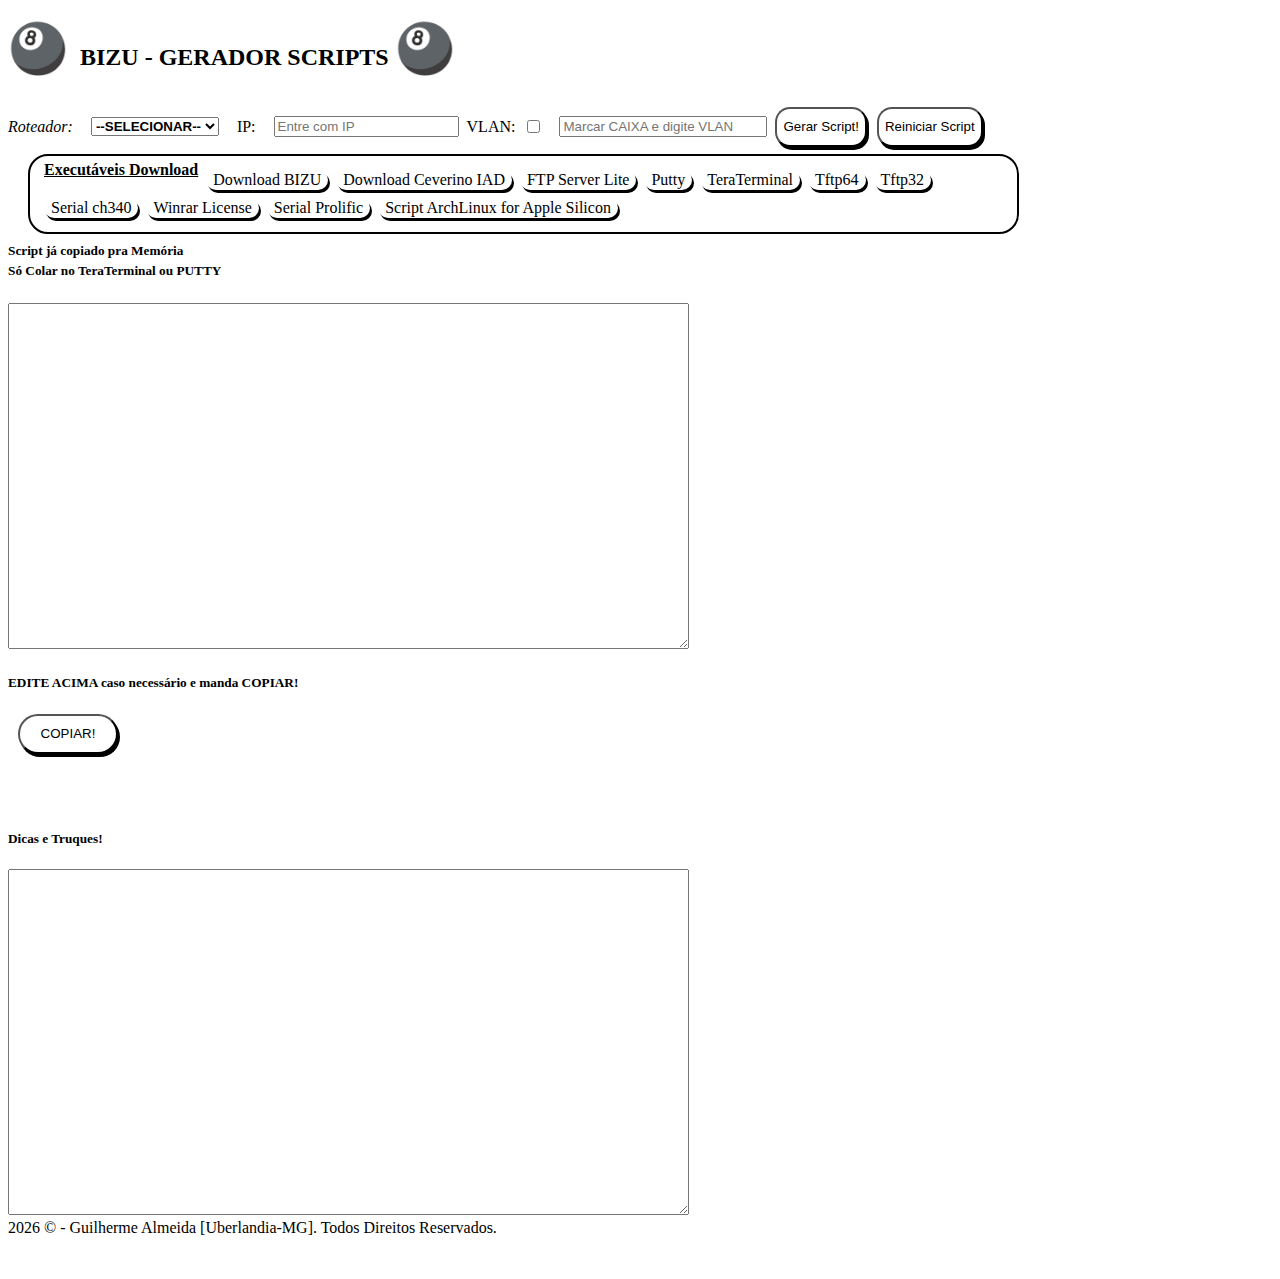
<file: trampo/index.html>
<!DOCTYPE html>
<html lang="en">

<head>
    <meta charset="UTF-8">
    <meta name="viewport" content="width=device-width, initial-scale=1.0">
    <title>BIZU - GERADOR SCRIPT NINJA</title>
</head>

<style>
    .gradient-background {
        background: linear-gradient(200deg, #0e49b5, #e4eaf5, #0e49b5);
        /* background: linear-gradient(277deg,#0e49b5,#e4eaf5,#828a99); */
        background: radial-gradient(circle at top left, #ffffff, gray);
        /* background: radial-gradient(farthest-corner at 20% 20%, red, white, green); */
        background-size: 180% 180%;
        animation: gradient-animation 6s ease-in-out infinite;
        /* background: linear-gradient(79deg,#5eb3a2,#f9b09d,#546d21,#11f65b,#5c3e79); */
    }

    @keyframes gradient-animation {
        0% {
            background-position: 0% 50%;
        }

        50% {
            background-position: 100% 50%;
        }

        100% {
            background-position: 0% 50%;
        }
    }

    .menu {
        display: flex;
        justify-items: center;
        gap: 7px 8px;
        flex-wrap: wrap;
        align-items: center;
        justify-content: baseline;
        width: 80%;
        margin-bottom: 20px;
        /* padding: 0 20px; */

    }

    .buttons {
        /* border: 2px;
        border-style: solid; */
        display: flex;
        gap: 10px;
    }

    .buttons button {
        height: 40px;
        border-radius: 15px;
        box-shadow: 2px 3px;
        color: black;
        background-color: white;
    }

    .buttons a {
        display: flex;
        /* justify-content: center; */
        align-items: center;
        padding: 1px 7px;
        border: 2px;
        border-color: black;
        border-style: solid;
        text-decoration: none;
        border-radius: 15px;
        box-shadow: 2px 3px;
        color: black;
        background-color: white;

    }

    .secondary {
        display: flex;
        margin-top: -35px;
        flex-wrap: wrap;
    }

    .tools2 {
        border: 2px;
        border-style: solid;
        display: none;
        flex-direction: column;
        margin-left: 50px;
        border-radius: 20px;
        padding: 5px 10px;
        align-items: center;
    }

    .tools {
        display: flex;
        flex-wrap: wrap;
        flex-direction: row;
        align-items: center;
        justify-items: center;
        margin-left: 20px;
        gap: 8px;
        border: 2px;
        padding: 14px;
        border-color: black;
        border-radius: 20px;
        border-style: solid;
    }

    .tools a {
        padding: 1px 7px;
        border-radius: 15px;
        box-shadow: 2px 3px;
        color: black;
        background-color: white;

        display: flex;
        text-decoration: none;
        justify-items: center;
        align-items: start;
    }

    .tools h4 {
        display: flex;
        justify-items: center;
        align-items: center;
        margin-top: -10px;
        margin-bottom: 10px;
        text-decoration: underline;
    }
</style>

<body>
    <h2 style="margin-bottom: 30px"><span style="font-size: 48px">🎱 </span>BIZU - GERADOR SCRIPTS <span
            style="font-size: 48px">🎱</span></h2>


    <div class="menu">
        <!-- https://www.fileformat.info/info/unicode/char/1f3b1/browsertest.htm -->
        <label for="lfname" style="margin-right: 10px; font-style: italic">Roteador:</label><select id="change_chart"
            onclick="updateEquip();" style="margin-right: 10px; font-weight: 700">
            <option value="0">--SELECIONAR--</option>
            <option value="1">CISCO</option>
            <option value="2">HP</option>
            <option value="3">IAD114</option>
            <option value="4">ALIGERA</option>
            <option value="5">FORTNET</option>
            <option value="6">AG30</option>
            <option value="7">DATACOM</option>

        </select>

        <label id="lbip" style="padding-right: 10px">IP:</label><input type="text" id="text_id"
            placeholder="Entre com IP">

        <label id="lbvlan">VLAN:</label> <input type="checkbox" id="vlancheck">

        <label id="vlanlb"></label> <input id="vlantext" type="text" placeholder="Marcar CAIXA e digite VLAN"
            style="width: 200px" />
        <!--

   -<label style="visibility:hidden;" id="lbsip">SIP ACESSO  </label><input style="visibility:hidden;" type="text" id="sipip">
    <label  id="lbramal">ramal  </label><input style="visibility:hidden;"type="text" id="ramalid">
   -->
        <div class="buttons">
            <button accesskey="g" id="button3" onclick="" onmouseover="this.style.backgroundColor='darkgray'"
                onmouseout="this.style.backgroundColor='white'">Gerar
                Script!</button>

            <button onClick="window.location.reload();" onmouseover="this.style.backgroundColor='darkgray'"
                onmouseout="this.style.backgroundColor='white'">Reiniciar
                Script</button>

        </div>
        <div class="tools">
            <h4>Executáveis Download</h4>
            <a href="index.html" download>Download BIZU</a>
            <a href="Ceverino.zip" download>Download Ceverino IAD</a>
            
		<a href="ftpserver3lite.exe" download>FTP Server Lite</a>
		<a href="putty.exe" download>Putty</a>
            <a href="teraterm.exe" download>TeraTerminal</a>
            <a href="tftpd64.exe" download>Tftp64</a>
            <a href="tftpd32.exe" download>Tftp32</a>
	    <a href="https://file.wch.cn/download/file?id=65" download>Serial ch340</a>
		<a href="rarreg.key" download>Winrar License</a>
		<a href="PL23XX-M_LogoDriver_Setup_v401_20220225.exe" download>Serial Prolific</a>
		<a href"https://alx.sh" download>Script ArchLinux for Apple Silicon</a>
        </div>

        <div class="tools2" id="tools2">
        </div>

    </div>
    <script>
        function updateEquip() {

            var zone2 = document.getElementById("change_chart");
            var values = zone2.options[zone2.selectedIndex].value;
            console.log(values);

            if (zone2.value == "4") {
                console.log("selecionado");
                zone2.options[0] = new Option("Qual roteador?");
                zone2.options[1] = new Option("AG561");
                zone2.options[2] = new Option("AG1600");
                zone2.options[7].remove(7);
                zone2.options[6].remove(6);
                zone2.options[5].remove(5);
                zone2.options[4] = undefined;
                zone2.options[3] = undefined;
                zone2.options[6] = undefined;
                document.getElementById("button3").onclick = aligera;

            } else if (zone2.value == "2") {
                console.log("selecionado HP");
                zone2.options[0] = new Option("Qual roteador?");
                zone2.options[1] = new Option("MSR-954");
                zone2.options[2] = new Option("MSR-2011");
                zone2.options[7].remove(7);
                zone2.options[6].remove(6);
                zone2.options[5].remove(5);
                zone2.options[4] = undefined;
                zone2.options[3] = undefined;
                zone2.options[6] = undefined;
                document.getElementById("button3").onclick = hp_aruba;

            } else if (zone2.value == "1") {
                console.log("selecionado CISCO");
                zone2.options[0] = new Option("Qual roteador?");
                zone2.options[1] = new Option("C841M");
                zone2.options[2] = new Option("1905");
                zone2.options[7].remove(7);
                zone2.options[6].remove(6);
                zone2.options[5].remove(5);
                zone2.options[4] = undefined;
                zone2.options[3] = undefined;
                zone2.options[6] = undefined;
                document.getElementById("button3").onclick = cisco;

            }
            else if (zone2.value == "5") {
                console.log("selecionado FORTNET");
                zone2.options[0] = new Option("Qual roteador?");
                zone2.options[1] = new Option("40F");
                zone2.options[2] = new Option("60F");
                zone2.options[7].remove(7);
                zone2.options[6].remove(6);
                zone2.options[5].remove(5);
                zone2.options[4] = undefined;
                zone2.options[3] = undefined;
                zone2.options[6] = undefined;
                document.getElementById("button3").onclick = fortnet;

            }
		else if (zone2.value == "7") {
                zone2.options[0] = new Option("Qual roteador?");
                zone2.options[1] = new Option("2104");
                zone2.options[2] = new Option("60F");
                zone2.options[7].remove(7);
                zone2.options[6].remove(6);
                zone2.options[5].remove(5);
                zone2.options[4] = undefined;
                zone2.options[3] = undefined;
                zone2.options[6] = undefined;
                document.getElementById("button3").onclick = datacom;

            }

            else if (zone2.value == "3") {
                console.log("selecionado IAD114");
                zone2.options[0] = new Option("Qual roteador?");
                zone2.options[1] = new Option("IAD114");
                zone2.options[7].remove(7);
                zone2.options[6].remove(6);
                zone2.options[5].remove(5);
                zone2.options[4] = undefined;
                zone2.options[3] = undefined;
                zone2.options[6] = undefined;
                zone2.options[2] = undefined;
                document.getElementById('vlancheck').setAttribute("type", "text");
                document.getElementById('lbvlan').innerHTML = 'SIP ACESSO';
                document.getElementById('vlancheck').placeholder = 'IP SIP Acesso';
                document.getElementById('vlanlb').innerHTML = 'RAMAL';
                document.getElementById("vlantext").placeholder = 'DDD+TELELFONE 3421019900';
                document.getElementById('lbip').innerHTML = 'Endereço IP';

                //document.createAttribute('vlancheck').type = 'text';
                document.getElementById("button3").onclick = iad114;

            }
        }
    </script>

    <script>
        function aligera() {
            var vlan_ali = +document.getElementById("vlantext").value + "";
            var menu = document.getElementById("change_chart");
            menu.addEventListener("change", aligera);

            let ko = document.getElementById("vlancheck");

            if (menu.value == 'AG561' && ko.checked) {
                document.getElementById('content').value = "vlan" + "\n" + "config login user EBT password" + "\n" + "PRO1AN" + "\n" + "PRO1AN" + "\n" + "config login user EBT privilege_level admin" + "\n" + "config network switch vlan_mode enable" + "\n" + "config network switch cpu vlan_default " + vlan_ali + "\n" + "config network switch cpu vlan_allowed " + vlan_ali + "\n" + "config network switch port1 mode autoneg" + "\n" + "config network switch port1 vlan_default " + vlan_ali + "\n" + "config network switch port1 vlan_allowed " + vlan_ali + "\n" + "config network switch port1 vlan_policy insert" + "\n" + "config network ip type static" + "\n" + "config network ip address " + document.getElementById("text_id").value + "\n" + "config network ip netmask 255.255.255.252" + "\n" + "config network ip defaultgw " + (incrementIP(document.getElementById("text_id").value)) + "\n" + "config network mtu 1400" + "\n" + "config network switch port1 mode 100full" + "\n" + "config apply" + "\n" + "config save" + "\n" + "tools ping -c 50 -s 1500 " + (incrementIP(document.getElementById("text_id").value)) + "\n";
            }
            else if (menu.value == 'AG561') {
                document.getElementById('content').value = "SEM vlan" + "config login user EBT password" + "\n" + "PRO1AN" + "\n" + "PRO1AN" + "\n" + "config login user EBT privilege_level admin" + "\n" + "config network switch vlan_mode enable" + "\n" + "config network switch cpu vlan_default " + vlan_ali + "\n" + "config network switch cpu vlan_allowed " + vlan_ali + "\n" + "config network switch port1 mode autoneg" + "\n" + "config network switch port1 vlan_default " + vlan_ali + "\n" + "config network switch port1 vlan_allowed " + vlan_ali + "\n" + "config network switch port1 vlan_policy insert" + "\n" + "config network ip type static" + "\n" + "config network ip address " + document.getElementById("text_id").value + "\n" + "config network ip netmask 255.255.255.252" + "\n" + "config network ip defaultgw " + (incrementIP(document.getElementById("text_id").value)) + "\n" + "config network mtu 1400" + "\n" + "config network switch port1 mode 100full" + "\n" + "config apply" + "\n" + "config save" + "\n" + "tools ping -c 50 -s 1500 " + (incrementIP(document.getElementById("text_id").value)) + "\n";

            } else if (menu.value == 'AG1600' && ko.checked) {

                document.getElementById('content').value = "config login user EBT password" + "\n" + "PRO1AN" + "\n" + "PRO1AN" + "\n" + "config login user EBT privilege_level admin" + "\n" + "!" + "\n" + "config network " + "\n" + "!" + "\n" + "defaultgw " + (incrementIP(document.getElementById("text_id").value)) + "\n" + "!" + "\n" + "ethernet0 mtu 1400" + "\n" + "!" + "\n" + "telnet enabled yes" + "\n" + "!" + "\n" + "ethernet0" + "\n" + "!" + "\n" + "ip type static" + "\n" + "!" + "\n" + "ip address" + "\n" + "!" + "\n" + "ip vlan " + vlan_ali + "\n" + "!" + "\n" + "type static" + "\n" + "!" + "\n" + "address " + document.getElementById("text_id").value + "\n" + "!" + "\n" + "netmask 255.255.255.252" + "\n" + "!" + "\n" + "exit" + "\n" + "!" + "\n" + "config firewall state disabled" + "\n" + "!" + "\n" + "exit" + "\n" + "config apply" + "\n" + "config save" + "\n" + "tools ping -c 50 -s 1500 " + (incrementIP(document.getElementById("text_id").value)) + "\n";

            } else if (menu.value == 'AG1600') {

                document.getElementById('content').value = "config login user EBT password" + "\n" + "PRO1AN" + "\n" + "PRO1AN" + "\n" + "config login user EBT privilege_level admin" + "\n" + "!" + "\n" + "config network " + "\n" + "!" + "\n" + "ethernet0 mtu 1400" + "\n" + "!" + "\n" + "ethernet0 mode 100full" + "\n" + "!" + "\n" + "telnet enabled yes" + "\n" + "!" + "\n" + "ethernet0" + "\n" + "!" + "\n" + "ip defaultgw " + (incrementIP(document.getElementById("text_id").value)) + "\n" + "ip type static" + "\n" + "!" + "\n" + "ip address " + document.getElementById("text_id").value + "\n" + "!" + "\n" + "netmask 255.255.255.252" + "\n" + "!" + "\n" + "exit" + "\n" + "!" + "\n" + "config firewall state disabled" + "\n" + "!" + "\n" + "exit" + "\n" + "config apply" + "\n" + "config save" + "\n" + "tools ping -c 50 -s 1500 " + (incrementIP(document.getElementById("text_id").value)) + "\n";


            }
            else {
                document.location.reload(true);
            }

            let textarea = document.getElementById("content");
            textarea.select();
            document.execCommand("copy");

        }
    </script>

    <script>
        function cisco() {
            var vlan_ali = +document.getElementById("vlantext").value + "";
            var menu = document.getElementById("change_chart");
            menu.addEventListener("change", cisco);

            let ko = document.getElementById("vlancheck");

            if (menu.value == 'C841M' && ko.checked) {
                document.getElementById('content').value = "configure terminal" + "\n" + "!" + "\n" + "username EBT privilege 10 password 0 CQMR" + "\n" + "!" + "\n" + "enable secret PRO1AN" + "\n" + "!" + "\n" + "interface  GigabitEthernet 0/4" + "\n" + "no shutdown" + "\n" + "speed 100" + "\n" + "duplex full" + "\n" + "!" + "\n" + "interface  GigabitEthernet 0/4." + vlan_ali + "\n" + "encapsulation dot1q " + vlan_ali + "\n" + "ip address " + document.getElementById("text_id").value + " 255.255.255.252" + "\n" + "!" + "\n" + "ip route 0.0.0.0 0.0.0.0 " + (incrementIP(document.getElementById("text_id").value)) + "\n" + "!" + "\n" + "line vty 0 4" + "\n" + "login local" + "\n" + "transport input telnet" + "\n" + "!" + "\n" + "end" + "\n" + "!" + "\n" + "write" + "\n" + "!" + "\n" + "ping " + (incrementIP(document.getElementById("text_id").value)) + " repeat 5000" + "\n";

            }
            else if (menu.value == 'C841M') {
                document.getElementById('content').value = "configure terminal" + "\n" + "!" + "\n" + "username EBT privilege 10 password 0 CQMR" + "\n" + "!" + "\n" + "enable secret PRO1AN" + "\n" + "!" + "\n" + "interface  GigabitEthernet 0/4" + "\n" + "no shutdown" + "\n" + "speed 100" + "\n" + "duplex full" + "\n" + "!" + "\n" + "ip address " + document.getElementById("text_id").value + " 255.255.255.252" + "\n" + "!" + "\n" + "ip route 0.0.0.0 0.0.0.0 " + (incrementIP(document.getElementById("text_id").value)) + "\n" + "!" + "\n" + "line vty 0 4" + "\n" + "login local" + "\n" + "transport input telnet" + "\n" + "!" + "\n" + "end" + "\n" + "!" + "\n" + "write" + "\n" + "!" + "\n" + "ping " + (incrementIP(document.getElementById("text_id").value)) + " repeat 5000" + "\n";

            } else if (menu.value == '1905' && ko.checked) {

                document.getElementById('content').value = "configure terminal" + "\n" + "!" + "\n" + "username EBT privilege 10 password 0 CQMR" + "\n" + "!" + "\n" + "enable secret PRO1AN" + "\n" + "!" + "\n" + "interface  GigabitEthernet 0/0" + "\n" + "no shutdown" + "\n" + "speed 100" + "\n" + "duplex full" + "\n" + "!" + "\n" + "interface  GigabitEthernet 0/0." + vlan_ali + "\n" + "encapsulation dot1q " + vlan_ali + "\n" + "ip address " + document.getElementById("text_id").value + " 255.255.255.252" + "\n" + "!" + "\n" + "ip route 0.0.0.0 0.0.0.0 " + (incrementIP(document.getElementById("text_id").value)) + "\n" + "!" + "\n" + "line vty 0 4" + "\n" + "login local" + "\n" + "transport input telnet" + "\n" + "!" + "\n" + "end" + "\n" + "!" + "\n" + "write" + "\n" + "!" + "\n" + "ping " + (incrementIP(document.getElementById("text_id").value)) + " repeat 5000" + "\n";

            } else if (menu.value == '1905') {

                document.getElementById('content').value = "configure terminal" + "\n" + "!" + "\n" + "username EBT privilege 10 password 0 CQMR" + "\n" + "!" + "\n" + "enable secret PRO1AN" + "\n" + "!" + "\n" + "interface  GigabitEthernet 0/0" + "\n" + "no shutdown" + "\n" + "speed 100" + "\n" + "duplex full" + "\n" + "!" + "\n" + "ip address " + document.getElementById("text_id").value + " 255.255.255.252" + "\n" + "!" + "\n" + "ip route 0.0.0.0 0.0.0.0 " + (incrementIP(document.getElementById("text_id").value)) + "\n" + "!" + "\n" + "line vty 0 4" + "\n" + "login local" + "\n" + "transport input telnet" + "\n" + "!" + "\n" + "end" + "\n" + "!" + "\n" + "write" + "\n" + "!" + "\n" + "ping " + (incrementIP(document.getElementById("text_id").value)) + " repeat 5000" + "\n";

            }
            else {
                document.location.reload(true);
            }

            let textarea = document.getElementById("content");
            textarea.select();
            document.execCommand("copy");

        }
    </script>
	<script>
        function datacom() {
            var vlan_ali = +document.getElementById("vlantext").value + "";
            var menu = document.getElementById("change_chart");
            menu.addEventListener("change", datacom);

            let ko = document.getElementById("vlancheck");

                document.getElementById('tools2').style.display = "flex";

            if (menu.value == '2104' && ko.checked) {

                document.getElementById('content').value = "config sys admin" + "\n" + "edit EBT" + "\n" +
                    "set accprofile super_admin" + "\n" + "set vdom root" + "\n" +
                    "set password ENC SH2Xg2YajBhzFntqvl4eJiz6ZW+2lQdCV3EckrqiN5i9j7BDMc1CUCijIfxznk=" + "\n"
                    + "next" + "\n" + "end" + "\n" +
                    "config system interface" + "\n" + "edit wan" + "\n" + "set vdom root" + "\n" +
                    "unset mode dhcp" + "\n" + "set mode static" + "\n" +
                    "set speed auto" + "\n" + "set type physical" + "\n" +
                    "set role wan" + "\n" + "next" + "\n" +
                    "edit wan." + vlan_ali + "\n" + "set vdom root" + "\n" +
                    "set ip " + document.getElementById("text_id").value + "/30" + "\n" +
                    "set allowaccess ping https ssh snmp http telnet" + "\n" +
                    "set type vlan" + "\n" + "set role wan" + "\n" + "set interface wan" + "\n" +
                    "set vlanid " + vlan_ali + "\n" + "next" + "\n" +
                    "config router static" + "\n" + "set dst 0.0.0.0 0.0.0.0" + "\n" +
                    "set gateway " + (incrementIP(document.getElementById("text_id").value)) + "\n" +
                    "set device wan" + "\n" +
                    "end" + "\n" +
                    "exec ping " + (incrementIP(document.getElementById("text_id").value)) + "\n";

            }
            else if (menu.value == '2104') {
                document.getElementById('content').value = "config sys admin" + "\n" + "edit EBT" + "\n" + "set accprofile super_admin" + "\n" +
                    "set vdom root" + "\n" + "set password ENC SH2Xg2YajBhzFntqvl4eJiz6ZW+2lQdCV3EckrqiN5i9j7BDMc1CUCijIfxznk=" + "\n" + "next" + "\n" +
                    "end" + "\n" + "config system interface" + "\n" + "edit wan" + "\n" + "set vdom root" + "\n" + "unset mode dhcp" + "\n" +
                    "set mode static" + "\n" + "set speed auto" + "\n" + "set ip " + document.getElementById("text_id").value + "/30" + "\n" +
                    "set allowaccess ping https ssh snmp http telnet" + "\n" + "set type physical" + "\n" + "set role wan" + "\n" + "next" + "\n" +
                    "config router static" + "\n" + "set dst 0.0.0.0 0.0.0.0" + "\n" +
                    "set gateway " + (incrementIP(document.getElementById("text_id").value)) + "\n" +
                    "set device wan" + "\n" +
                    "end" + "\n" + "exec ping " + (incrementIP(document.getElementById("text_id").value)) + "\n";
		 document.getElementById('tips').value = "### Procedimento UPDATE imagem DM2104 ###" +  "\n" +"\n" + 
			    //"netsh advfirewall set allprofiles state off" + "\n" + "//Desativa firewall Windows" +"\n" + "cmd /c putty -telnet 192.168.0.25" + "\n" +
			    //"netsh int ipv4 set address name=Ethernet static 192.168.0.26 255.255.255.0 192.168.0.25 1" + "\n" +
			    "copy tftp 192.168.0.26 DM2104-FW-5.18.im firmware" +"\n" + "After firmware update the system will be restarted. Continue? <y/N>"
		            + "\n" + "Y"+ "\n" ;

                if (!document.getElementById('meu-componente')) {

                    // Criar o elemento <a>
                    const link = document.createElement('a');
                    // Definir o atributo href
                    link.id = "meu-componente"
                    link.href = 'firmware/DM2104-FW-5.18.im';
                    // Definir o texto do link
                    link.textContent = 'DM2104_5.18';
                    // Para abrir em nova aba
                    link.target = '_blank';
                    link.rel = 'noopener noreferrer';
                    link.style = 'margin-left: 10px; background-color: cyan; border-radius: 20px; text-decoration: none; padding: 5px 5px; box-shadow: 2px 2px ';
                    // Inserir o link no container
                    const container = document.getElementById('tools2');
                    var divs = document.createElement('div');
                    container.appendChild(divs)
                    var titulo = document.createElement('h4');
                    titulo.textContent = "Links Imagem Equipamento";
                    container.appendChild(titulo);
                    container.appendChild(link);
                }

            }
            else {
                document.location.reload(true);
            }

            let textarea = document.getElementById("content");
            textarea.select();
            document.execCommand("copy");


            // const createTitleBtn = document.getElementById('baixar');
            // createTitleBtn.addEventListener(() => {
            // Verifica se o título já existe para evitar duplicação
            // if (!document.getElementById('dynamicTitle')) {
            // Criar um elemento <h2>
            const title = document.createElement('h2');
            title.id = 'dynamicTitle';
            title.textContent = 'Este título foi criado dinamicamente!';
            title.style.color = '#007acc';
            // Adiciona o título ao container
            // titleContainer.appendChild(title);
            // } else {
            // alert('O título já foi criado.');
            // }
            // });

        } 
    </script>

    <script>
        function fortnet() {
            var vlan_ali = +document.getElementById("vlantext").value + "";
            var menu = document.getElementById("change_chart");
            menu.addEventListener("change", fortnet);

            let ko = document.getElementById("vlancheck");

            if (menu.value == '40F' && ko.checked) {

                document.getElementById('content').value = "config sys admin" + "\n" + "edit EBT" + "\n" +
                    "set accprofile super_admin" + "\n" + "set vdom root" + "\n" +
                    "set password ENC SH2Xg2YajBhzFntqvl4eJiz6ZW+2lQdCV3EckrqiN5i9j7BDMc1CUCijIfxznk=" + "\n"
                    + "next" + "\n" + "end" + "\n" +
                    "config system interface" + "\n" + "edit wan" + "\n" + "set vdom root" + "\n" +
                    "unset mode dhcp" + "\n" + "set mode static" + "\n" +
                    "set speed auto" + "\n" + "set type physical" + "\n" +
                    "set role wan" + "\n" + "next" + "\n" +
                    "edit wan." + vlan_ali + "\n" + "set vdom root" + "\n" +
                    "set ip " + document.getElementById("text_id").value + "/30" + "\n" +
                    "set allowaccess ping https ssh snmp http telnet" + "\n" +
                    "set type vlan" + "\n" + "set role wan" + "\n" + "set interface wan" + "\n" +
                    "set vlanid " + vlan_ali + "\n" + "next" + "\n" +
                    "config router static" + "\n" + "set dst 0.0.0.0 0.0.0.0" + "\n" +
                    "set gateway " + (incrementIP(document.getElementById("text_id").value)) + "\n" +
                    "set device wan" + "\n" +
                    "end" + "\n" +
                    "exec ping " + (incrementIP(document.getElementById("text_id").value)) + "\n";

            }
            else if (menu.value == '40F') {
                document.getElementById('content').value = "config sys admin" + "\n" + "edit EBT" + "\n" + "set accprofile super_admin" + "\n" +
                    "set vdom root" + "\n" + "set password ENC SH2Xg2YajBhzFntqvl4eJiz6ZW+2lQdCV3EckrqiN5i9j7BDMc1CUCijIfxznk=" + "\n" + "next" + "\n" +
                    "end" + "\n" + "config system interface" + "\n" + "edit wan" + "\n" + "set vdom root" + "\n" + "unset mode dhcp" + "\n" +
                    "set mode static" + "\n" + "set speed auto" + "\n" + "set ip " + document.getElementById("text_id").value + "/30" + "\n" +
                    "set allowaccess ping https ssh snmp http telnet" + "\n" + "set type physical" + "\n" + "set role wan" + "\n" + "next" + "\n" +
                    "config router static" + "\n" + "set dst 0.0.0.0 0.0.0.0" + "\n" +
                    "set gateway " + (incrementIP(document.getElementById("text_id").value)) + "\n" +
                    "set device wan" + "\n" +
                    "end" + "\n" + "exec ping " + (incrementIP(document.getElementById("text_id").value)) + "\n";

                if (!document.getElementById('meu-componente')) {

                    // Criar o elemento <a>
                    const link = document.createElement('a');
                    // Definir o atributo href
                    link.id = "meu-componente"
                    link.href = 'https://drive.google.com/drive/folders/1Z5HRPlDYYofRkEYINeb9m4aSrh5UMWsI?usp=sharing';
                    // Definir o texto do link
                    link.textContent = 'IOS - G-Drive Fortinet';
                    // Para abrir em nova aba
                    link.target = '_blank';
                    link.rel = 'noopener noreferrer';
                    link.style = 'margin-left: 10px; background-color: cyan; border-radius: 20px; text-decoration: none; padding: 5px 5px; box-shadow: 2px 2px ';
                    // Inserir o link no container
                    const container = document.getElementById('baixar');
                    container.appendChild(link);
                }

                if (!document.getElementById('meu-componente2')) {

                    // Criar o elemento <a>
                    const link = document.createElement('a');
                    // Definir o atributo href
                    link.id = "meu-componente2"
                    link.href = 'https://drive.google.com/drive/folders/1-TdhSgSz0RNBuVehzErEN_yYTd39z6Ug';
                    // Definir o texto do link
                    link.textContent = 'IOS - Fortinet Carrefour/Correios V7.2.8.M';
                    // Para abrir em nova aba
                    link.target = '_blank';
                    link.rel = 'noopener noreferrer';
                    link.style = 'margin-left: 20px; background-color: cyan; border-radius: 20px; text-decoration: none; padding: 5px 5px; box-shadow: 2px 2px ';
                    // Inserir o link no container
                    const container = document.getElementById('baixar');
                    container.appendChild(link);
                }


            }
            else {
                document.location.reload(true);
            }

            let textarea = document.getElementById("content");
            textarea.select();
            document.execCommand("copy");


            // const createTitleBtn = document.getElementById('baixar');
            // createTitleBtn.addEventListener(() => {
            // Verifica se o título já existe para evitar duplicação
            // if (!document.getElementById('dynamicTitle')) {
            // Criar um elemento <h2>
            const title = document.createElement('h2');
            title.id = 'dynamicTitle';
            title.textContent = 'Este título foi criado dinamicamente!';
            title.style.color = '#007acc';
            // Adiciona o título ao container
            // titleContainer.appendChild(title);
            // } else {
            // alert('O título já foi criado.');
            // }
            // });

        } 
    </script>
    <script>
        function iad114() {

            var menu = document.getElementById("change_chart");
            menu.addEventListener("change", iad114);
            let ipsip = document.getElementById('vlancheck').value;
            var ipramal = document.getElementById('vlantext').value;
            let ipend = document.getElementById('text_id').value;

            var rama2 = ipramal;
            rama2++;
            var rama3 = rama2;
            rama3++;
            var rama4 = rama3;
            rama4++;

            var ramal2 = ipramal.substring(6);
            ramal2++;
            var ramal3 = ramal2;
            ramal3++;
            var ramal4 = ramal3;
            ramal4++;


            if (menu.value == 'IAD114') {

                document.getElementById('content').value = "[SYSTEM Params]" + "\n" + "\n" + "[BSP Params]" + "\n" + "\n" +
                    "PCMLawSelect = 3" + "\n" + "RoutingTableHopsCountColumn = 0, 0, 0, 0, 0, 0, 0, 0, 0, 0, 0, 0, 0, 0, 0, 0, 0, 0, 0, 0, 0, 0, 0, 0, 0" + "\n" + "\n" +
                    "[Analog Params]" + "\n" + "\n" + "FXSLoopCharacteristicsFilename = 'MP11x-02-1-FXS_16KHZ.fxs'" + "\n" + "\n" + "[ControlProtocols Params]" + "\n" + "\n" +
                    "AdminStateLockControl = 0" + "\n" + "\n" + "[MGCP Params]" + "\n" + "\n" + "[MEGACO Params]" + "\n" + "EP_Num_0 = 0" + "\n" + "EP_Num_1 = 1" + "\n" +
                    "EP_Num_2 = 0" + "\n" + "EP_Num_3 = 0" + "\n" + "EP_Num_4 = 0" + "\n" + "\n" + "[PSTN Params]" + "\n" + "\n" + "[SS7 Params]" + "\n" + "\n" +
                    "[Voice Engine Params]" + "\n" + "\n" + "IdlePCMPattern = 85" + "\n" + "CallerIDTransportType = 1" + "\n" + "CallerIDType = 19" + "\n" +
                    "MFTransportType = 3" + "\n" + "V21ModemTransportType = 1" + "\n" + "CNGDetectorMode = 1" + "\n" + "RFC2833TxPayloadType = 97" + "\n" +
                    "RFC2833RxPayloadType = 97" + "\n" + "EnableAnswerDetector = 1" + "\n" + "AnalogSignalTransportType = 1" + "\n" +
                    "CallProgressTonesFilename='mp-11x_brasil_cpt_v4.dat'" + "\n" + "\n" + "[WEB Params]" + "\n" + "\n" + "LogoWidth = '339'" + "\n" + "\n" +
                    "[SIP Params]" + "\n" + "\n" + "MAXDIGITS = 13" + "\n" + "ISPROXYUSED = 1" + "\n" + "PASSWORD = ''" + "\n" + "ISUSERPHONEINFROM = 1" + "\n" +
                    "ISFAXUSED = 1" + "\n" + "CODERNAME = g711Alaw64k,20,10,$$,0" + "\n" + "CODERNAME = g729,20,0,18,0" + "\n" + "CODERNAME = t38fax,$$,$$,0,$$" + "\n" +
                    "CALLERDISPLAYINFO0 = " + ipramal + ",0" + "\n" + "CALLERDISPLAYINFO1 = " + rama2 + ",0" + "\n" + "CALLERDISPLAYINFO2 = " + rama3 + ",0" + "\n" + "CALLERDISPLAYINFO3 = " + rama4 + ",0" + "\n" +
                    "PREFIX = *,$$," + ipsip + ",0,255" + "\n" + "PREFIX = 2,$$," + ipend + ",0,255" + "\n" + "TRUNKGROUP = 1-1," + ipramal.substring(6) + ",0" + "\n" + "TRUNKGROUP = 2-2," +
                    ramal2 + ",0" + "\n" + "TRUNKGROUP = 3-3," + ramal3 + ",0" + "\n" + "TRUNKGROUP = 4-4," + ramal4 + ",0" + "\n" + "PROXYIP = " + ipsip + "" + "\n" +
                    "TXDTMFOPTION = 4" + "\n" + "TXDTMFOPTION = 4" + "\n" + "TXDTMFOPTION = 4" + "\n" + "TXDTMFOPTION = 4" + "\n" + "TXDTMFOPTION = 4" + "\n" + "\n" +
                    "[VXML Params]" + "\n" + "\n" + "[IPsec Params]" + "\n" + "\n" + "[Audio Staging Params]" + "\n" + "\n" + "ChassisPhysicalAlias = ''" + "\n" +
                    "ChassisPhysicalAssetID = ''" + "\n" + "ifAlias_0 = ''" + "\n" + "ifAlias_1 = ''" + "\n" + "ifAlias_2 = ''" + "\n" + "ifAlias_3 = ''" + "\n" +
                    "ifAlias_4 = ''" + "\n" + "ifAlias_5 = ''" + "\n" + "ifAlias_6 = ''" + "\n" + "ifAlias_7 = ''" + "\n" + "ifAlias_8 = ''" + "\n" + "ifAlias_9 = ''" + "\n";;


            }
            else {
                // document.location.reload(true);
            }

            let textarea = document.getElementById("content");
            textarea.select();
            document.execCommand("copy");
            var text = document.getElementById("content").value;
            var filename = "arquivo.ini";
            download(filename, text);


        } 
    </script>
    <script>
        function download(filename, text) {
            var element = document.createElement('a');
            element.setAttribute('href', 'data:text/plain;charset=utf-8,' + encodeURIComponent(text));
            element.setAttribute('download', filename);
            element.style.display = 'none';
            document.body.appendChild(element);

            element.click();

            document.body.removeChild(element);


        }


        // Start file download.
        //download("hello.txt","This is the content of my file :)");

    </script>
    <script>
        function hp_aruba() {
            var vlan_ali = +document.getElementById("vlantext").value + "";
            var menu = document.getElementById("change_chart");
            menu.addEventListener("change", hp_aruba);

            let ko = document.getElementById("vlancheck");

            if (menu.value == 'MSR-954' && ko.checked) {
                document.getElementById('content').value = "system-view" + "\n" + "local-user EBT" + "\n" + "password-control length 4" + "\n" + "password cipher PRO1AN" + "\n" + "password simple PRO1AN" + "\n" + "authorization-attribute level 3" + "\n" + "authorization-attribute level 15" + "\n" + "authorization-attribute user-role level-3" + "\n" + "authorization-attribute user-role level-15" + "\n" + "#" + "\n" + "service-type telnet terminal" + "\n" + "telnet server enable" + "\n" + "#" + "\n" + "interface GigabitEthernet 0/0" + "\n" + "undo shutdown" + "\n" + "undo ip address" + "\n" + "speed 100" + "\n" + "duplex full" + "\n" + "#" + "\n" + "interface GigabitEthernet 0/0." + vlan_ali + "\n" + "vlan-type dot1q vid " + vlan_ali + "\n" + "ip address " + document.getElementById("text_id").value + " 255.255.255.252" + "\n" + "#" + "\n" + "ip route-static 0.0.0.0 0.0.0.0 " + (incrementIP(document.getElementById("text_id").value)) + "\n" + "#" + "\n" + "user-interface vty 0 4" + "\n" + "line vty 0 4" + "\n" + "authentication-mode scheme" + "\n" + "user privilege level 3" + "\n" + "user privilege level 15" + "\n" + "user-role level-3" + "\n" + "user-role level-15" + "\n" + "#" + "\n" + "return" + "\n" + "# " + "\n" + "save force" + "\n" + "#" + "\n" + "ping -c 500000 " + (incrementIP(document.getElementById("text_id").value)) + "\n";
                document.getElementById('tips').value = "Limpar Configuracao sem Reiniciar" + "\n" + "######################" + "\n" + "\n" + "display current-configuration | include version|#|return > zera.cfg" + "\n" + "y" + "\n" + "system-view" + "\n" + "configuration replace file flash:/zera.cfg" + "\n" + "n" + "\n"


            }

            else if (menu.value == 'MSR-954') {
                document.getElementById('content').value = "system-view" + "\n" + "local-user EBT" + "\n" + "password-control length 4" + "\n" + "password cipher PRO1AN" + "\n" + "password simple PRO1AN" + "\n" + "authorization-attribute level 3" + "\n" + "authorization-attribute level 15" + "\n" + "authorization-attribute user-role level-3" + "\n" + "authorization-attribute user-role level-15" + "\n" + "#" + "\n" + "service-type telnet terminal" + "\n" + "telnet server enable" + "\n" + "#" + "\n" + "interface GigabitEthernet 0/0" + "\n" + "undo shutdown" + "\n" + "undo ip address" + "\n" + "speed 100" + "\n" + "duplex full" + "\n" + "ip address " + document.getElementById("text_id").value + " 255.255.255.252" + "\n" + "#" + "\n" + "ip route-static 0.0.0.0 0.0.0.0 " + (incrementIP(document.getElementById("text_id").value)) + "\n" + "#" + "\n" + "user-interface vty 0 4" + "\n" + "line vty 0 4" + "\n" + "authentication-mode scheme" + "\n" + "user privilege level 3" + "\n" + "user privilege level 15" + "\n" + "user-role level-3" + "\n" + "user-role level-15" + "\n" + "#" + "\n" + "return" + "\n" + "# " + "\n" + "save force" + "\n" + "#" + "\n" + "ping -c 500000 " + (incrementIP(document.getElementById("text_id").value)) + "\n";
                document.getElementById('tips').value = "Limpar Configuracao sem Reiniciar" + "\n" + "######################" + "\n" + "\n" + "display current-configuration | include version|#|return > zera.cfg" + "\n" + "y" + "\n" + "system-view" + "\n" + "configuration replace file flash:/zera.cfg" + "\n" + "n" + "\n"
            }

            else if (menu.value == 'MSR-2011' && ko.checked) {
                document.getElementById('content').value = "system-view" + "\n" + "local-user EBT" + "\n" + "password-control length 4" + "\n" + "password cipher PRO1AN" + "\n" + "password simple PRO1AN" + "\n" + "authorization-attribute level 3" + "\n" + "authorization-attribute level 15" + "\n" + "authorization-attribute user-role level-3" + "\n" + "authorization-attribute user-role level-15" + "\n" + "#" + "\n" + "service-type telnet terminal" + "\n" + "telnet server enable" + "\n" + "#" + "\n" + "interface GigabitEthernet 0/0" + "\n" + "undo shutdown" + "\n" + "undo ip address" + "\n" + "speed 100" + "\n" + "duplex full" + "\n" + "#" + "\n" + "interface GigabitEthernet 0/0." + vlan_ali + "\n" + "vlan-type dot1q vid " + vlan_ali + "\n" + "ip address " + document.getElementById("text_id").value + " 255.255.255.252" + "\n" + "#" + "\n" + "ip route-static 0.0.0.0 0.0.0.0 " + (incrementIP(document.getElementById("text_id").value)) + "\n" + "#" + "\n" + "user-interface vty 0 4" + "\n" + "line vty 0 4" + "\n" + "authentication-mode scheme" + "\n" + "user privilege level 3" + "\n" + "user privilege level 15" + "\n" + "user-role level-3" + "\n" + "user-role level-15" + "\n" + "#" + "\n" + "return" + "\n" + "# " + "\n" + "save force" + "\n" + "#" + "\n" + "ping -c 500000 " + (incrementIP(document.getElementById("text_id").value)) + "\n";
                document.getElementById('tips').value = "Limpar Configuracao sem Reiniciar" + "\n" + "######################" + "\n" + "\n" + "display current-configuration | include version|#|return > zera.cfg" + "\n" + "y" + "\n" + "system-view" + "\n" + "configuration replace file flash:/zera.cfg" + "\n" + "n" + "\n"

            }

            else if (menu.value == 'MSR-2011') {
                document.getElementById('content').value = "system-view" + "\n" + "local-user EBT" + "\n" + "password-control length 4" + "\n" + "password cipher PRO1AN" + "\n" + "password simple PRO1AN" + "\n" + "authorization-attribute level 3" + "\n" + "authorization-attribute level 15" + "\n" + "authorization-attribute user-role level-3" + "\n" + "authorization-attribute user-role level-15" + "\n" + "#" + "\n" + "service-type telnet terminal" + "\n" + "telnet server enable" + "\n" + "#" + "\n" + "interface GigabitEthernet 0/0" + "\n" + "undo shutdown" + "\n" + "undo ip address" + "\n" + "speed 100" + "\n" + "duplex full" + "\n" + "ip address " + document.getElementById("text_id").value + " 255.255.255.252" + "\n" + "#" + "\n" + "ip route-static 0.0.0.0 0.0.0.0 " + (incrementIP(document.getElementById("text_id").value)) + "\n" + "#" + "\n" + "user-interface vty 0 4" + "\n" + "line vty 0 4" + "\n" + "authentication-mode scheme" + "\n" + "user privilege level 3" + "\n" + "user privilege level 15" + "\n" + "user-role level-3" + "\n" + "user-role level-15" + "\n" + "#" + "\n" + "return" + "\n" + "# " + "\n" + "save force" + "\n" + "#" + "\n" + "ping -c 500000 " + (incrementIP(document.getElementById("text_id").value)) + "\n";
                document.getElementById('tips').value = "Limpar Configuracao sem Reiniciar" + "\n" + "######################" + "\n" + "\n" + "display current-configuration | include version|#|return > zera.cfg" + "\n" + "y" + "\n" + "system-view" + "\n" + "configuration replace file flash:/zera.cfg" + "\n" + "n" + "\n"
                // } else {
                //     document.location.reload(true);
            }

            let textarea = document.getElementById("content");
            textarea.select();
            document.execCommand("copy");

        }
    </script>



    <script type="text/javascript">

        function incrementIP(dot) {
            var d = dot.split('.');
            var num = ((((((+d[0]) * 256) + (+d[1])) * 256) + (+d[2])) * 256) + (+d[3]);
            num = num - 1;
            var d = num % 256;
            for (var i = 3; i > 0; i--) {
                num = Math.floor(num / 256);
                d = num % 256 + '.' + d;
            }
            return d;
        }


        //alert (incrementIP(document.getElementById("text_id").value));
    </script>

    <script>
        function copy() {
            let textarea = document.getElementById("content");
            textarea.select();
            document.execCommand("copy");
        }
    </script>

    <div class="secondary">
        <div>
            <h5 id="baixar" style="line-height: 20px;">Script já copiado pra Memória</br><span>Só Colar no TeraTerminal
                    ou PUTTY</span></h5>
            <textarea id="content" cols="60" rows="17"
                style="margin-right:10px; font-weight: 700; font-size: 18px;"></textarea>
            </br>
            <h5>EDITE ACIMA caso necessário e manda COPIAR!</h5>
            <button onclick="copy()"
                style=" margin-bottom: 30px; border-radius: 20px; width: 100px; height: 40px; margin-left: 10px; box-shadow: 2px 3px; color: black; background-color: white;"
                onmouseover="this.style.backgroundColor='darkgray'"
                onmouseout="this.style.backgroundColor='white'">COPIAR!</button><br />
        </div>
        <div style="margin-top: 25px;">
            <h5>Dicas e Truques!</h5>
            <textarea name="" id="tips" cols="60" rows="17"
                style="margin-right:10px; font-weight: 700; font-size: 18px;"></textarea>
            <!-- <a href="https://drive.google.com/drive/folders/1Z5HRPlDYYofRkEYINeb9m4aSrh5UMWsI?usp=sharing">Diretorio Fortinet</a> -->


        </div>
        <!-- (GUILHERME ALMEIDA -UBERLANDIA)  -->
    </div>
</body>
<label id="dateLabel" aria-label="Current Date Label"></label>
<script>
    // Get the label element
    const dateLabel = document.getElementById('dateLabel');
    // Get current date object
    const now = new Date();
    // Format date as YYYY-MM-DD
    const year = now.getFullYear();
    // const month = (now.getMonth() + 1).toString().padStart(2, '0');
    // const day = now.getDate().toString().padStart(2, '0');
    const formattedDate = `${year} © - Guilherme Almeida [Uberlandia-MG]. Todos Direitos Reservados.`;
    // const formattedDate = `${year}-${month}-${day}`;
    // Set label text content
    dateLabel.textContent = formattedDate;
</script>


</html>
</file>
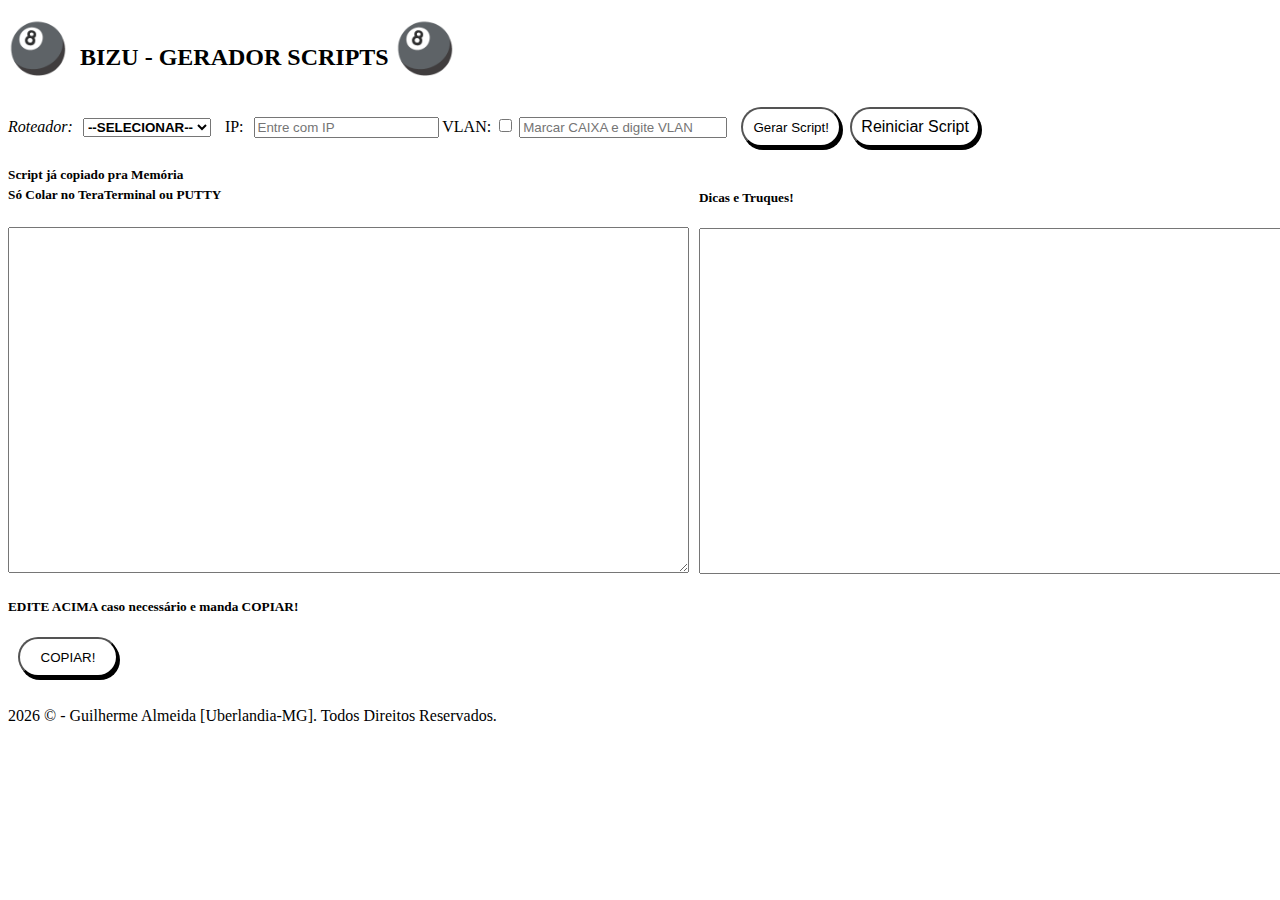
<file: trampo/BIZU.html>
<!DOCTYPE html>
<html lang="en">

<head>
    <meta charset="UTF-8">
    <meta name="viewport" content="width=device-width, initial-scale=1.0">
    <title>BIZU - GUILHERME ALMEIDA (UBERLANDIA)</title>
</head>

<style>
    .gradient-background {
        background: linear-gradient(200deg, #0e49b5, #e4eaf5, #0e49b5);
        /* background: linear-gradient(277deg,#0e49b5,#e4eaf5,#828a99); */
        background: radial-gradient(circle at top left, #ffffff, gray);
        /* background: radial-gradient(farthest-corner at 20% 20%, red, white, green); */
        background-size: 180% 180%;
        animation: gradient-animation 6s ease-in-out infinite;
        /* background: linear-gradient(79deg,#5eb3a2,#f9b09d,#546d21,#11f65b,#5c3e79); */
    }

    @keyframes gradient-animation {
        0% {
            background-position: 0% 50%;
        }

        50% {
            background-position: 100% 50%;
        }

        100% {
            background-position: 0% 50%;
        }
    }
</style>

<body >
    <!-- https://www.fileformat.info/info/unicode/char/1f3b1/browsertest.htm -->
    <h2 style="margin-bottom: 30px"><span style="font-size: 48px">🎱 </span>BIZU - GERADOR SCRIPTS <span
            style="font-size: 48px">🎱</span></h2>
    <label for="lfname" style="margin-right: 10px; font-style: italic">Roteador:</label><select id="change_chart"
        onclick="updateEquip();" style="margin-right: 10px; font-weight: 700">
        <option value="0">--SELECIONAR--</option>
        <option value="1">CISCO</option>
        <option value="2">HP</option>
        <option value="3">IAD114</option>
        <option value="4">ALIGERA</option>
        <option value="5">FORTNET</option>
        <option value="6">AG30</option>

    </select>

    <label id="lbip" style="padding-right: 10px">IP:</label><input type="text" id="text_id" placeholder="Entre com IP">

    <label id="lbvlan">VLAN:</label> <input type="checkbox" id="vlancheck">

    <label id="vlanlb"></label> <input id="vlantext" type="text" placeholder="Marcar CAIXA e digite VLAN"
        style="width: 200px" />
    <!--

   -<label style="visibility:hidden;" id="lbsip">SIP ACESSO  </label><input style="visibility:hidden;" type="text" id="sipip">
    <label  id="lbramal">ramal  </label><input style="visibility:hidden;"type="text" id="ramalid">
   -->
    <button accesskey="g" id="button3" onclick="" style="margin-right: 5px; margin-bottom: 30px; border-radius: 20px; width: 100px; height: 40px; margin-left: 10px; box-shadow: 2px
        3px;color: black; background-color: white;" onmouseover="this.style.backgroundColor='darkgray'"
        onmouseout="this.style.backgroundColor='white'">Gerar
        Script!</button>

    <button onClick="window.location.reload();"
        style="border-radius: 20px; font-size: 16px; width: 130px; height: 40px; box-shadow: 2px 3px; color: black; background-color: white;"
        onmouseover="this.style.backgroundColor='darkgray'" onmouseout="this.style.backgroundColor='white'">Reiniciar
        Script</button>

    <script>
        function updateEquip() {

            var zone2 = document.getElementById("change_chart");
            var values = zone2.options[zone2.selectedIndex].value;
            console.log(values);

            if (zone2.value == "4") {
                console.log("selecionado");
                zone2.options[0] = new Option("Qual roteador?");
                zone2.options[1] = new Option("AG561");
                zone2.options[2] = new Option("AG1600");
                zone2.options[6].remove(6);
                zone2.options[5].remove(5);
                zone2.options[4] = undefined;
                zone2.options[3] = undefined;
                zone2.options[6] = undefined;
                document.getElementById("button3").onclick = aligera;

            } else if (zone2.value == "2") {
                console.log("selecionado HP");
                zone2.options[0] = new Option("Qual roteador?");
                zone2.options[1] = new Option("MSR-954");
                zone2.options[2] = new Option("MSR-2011");
                zone2.options[6].remove(6);
                zone2.options[5].remove(5);
                zone2.options[4] = undefined;
                zone2.options[3] = undefined;
                zone2.options[6] = undefined;
                document.getElementById("button3").onclick = hp_aruba;

            } else if (zone2.value == "1") {
                console.log("selecionado CISCO");
                zone2.options[0] = new Option("Qual roteador?");
                zone2.options[1] = new Option("C841M");
                zone2.options[2] = new Option("1905");
                zone2.options[6].remove(6);
                zone2.options[5].remove(5);
                zone2.options[4] = undefined;
                zone2.options[3] = undefined;
                zone2.options[6] = undefined;
                document.getElementById("button3").onclick = cisco;

            }
            else if (zone2.value == "5") {
                console.log("selecionado FORTNET");
                zone2.options[0] = new Option("Qual roteador?");
                zone2.options[1] = new Option("40F");
                zone2.options[2] = new Option("60F");
                zone2.options[6].remove(6);
                zone2.options[5].remove(5);
                zone2.options[4] = undefined;
                zone2.options[3] = undefined;
                zone2.options[6] = undefined;
                document.getElementById("button3").onclick = fortnet;

            }
            else if (zone2.value == "3") {
                console.log("selecionado IAD114");
                zone2.options[0] = new Option("Qual roteador?");
                zone2.options[1] = new Option("IAD114");

                zone2.options[6].remove(6);
                zone2.options[5].remove(5);
                zone2.options[4] = undefined;
                zone2.options[3] = undefined;
                zone2.options[6] = undefined;
                zone2.options[2] = undefined;
                document.getElementById('vlancheck').setAttribute("type", "text");
                document.getElementById('lbvlan').innerHTML = 'SIP ACESSO';
                document.getElementById('vlancheck').placeholder = 'IP SIP Acesso';
                document.getElementById('vlanlb').innerHTML = 'RAMAL';
                document.getElementById("vlantext").placeholder = 'DDD+TELELFONE 3421019900';
                document.getElementById('lbip').innerHTML = 'Endereço IP';

                //document.createAttribute('vlancheck').type = 'text';
                document.getElementById("button3").onclick = iad114;

            }
        }
    </script>

    <script>
        function aligera() {
            var vlan_ali = +document.getElementById("vlantext").value + "";
            var menu = document.getElementById("change_chart");
            menu.addEventListener("change", aligera);

            let ko = document.getElementById("vlancheck");

            if (menu.value == 'AG561' && ko.checked) {
                document.getElementById('content').value = "vlan" + "\n" + "config login user EBT password" + "\n" + "PRO1AN" + "\n" + "PRO1AN" + "\n" + "config login user EBT privilege_level admin" + "\n" + "config network switch vlan_mode enable" + "\n" + "config network switch cpu vlan_default " + vlan_ali + "\n" + "config network switch cpu vlan_allowed " + vlan_ali + "\n" + "config network switch port1 mode autoneg" + "\n" + "config network switch port1 vlan_default " + vlan_ali + "\n" + "config network switch port1 vlan_allowed " + vlan_ali + "\n" + "config network switch port1 vlan_policy insert" + "\n" + "config network ip type static" + "\n" + "config network ip address " + document.getElementById("text_id").value + "\n" + "config network ip netmask 255.255.255.252" + "\n" + "config network ip defaultgw " + (incrementIP(document.getElementById("text_id").value)) + "\n" + "config network mtu 1400" + "\n" + "config network switch port1 mode 100full" + "\n" + "config apply" + "\n" + "config save" + "\n" + "tools ping -c 50 -s 1500 " + (incrementIP(document.getElementById("text_id").value)) + "\n";
            }
            else if (menu.value == 'AG561') {
                document.getElementById('content').value = "SEM vlan" + "config login user EBT password" + "\n" + "PRO1AN" + "\n" + "PRO1AN" + "\n" + "config login user EBT privilege_level admin" + "\n" + "config network switch vlan_mode enable" + "\n" + "config network switch cpu vlan_default " + vlan_ali + "\n" + "config network switch cpu vlan_allowed " + vlan_ali + "\n" + "config network switch port1 mode autoneg" + "\n" + "config network switch port1 vlan_default " + vlan_ali + "\n" + "config network switch port1 vlan_allowed " + vlan_ali + "\n" + "config network switch port1 vlan_policy insert" + "\n" + "config network ip type static" + "\n" + "config network ip address " + document.getElementById("text_id").value + "\n" + "config network ip netmask 255.255.255.252" + "\n" + "config network ip defaultgw " + (incrementIP(document.getElementById("text_id").value)) + "\n" + "config network mtu 1400" + "\n" + "config network switch port1 mode 100full" + "\n" + "config apply" + "\n" + "config save" + "\n" + "tools ping -c 50 -s 1500 " + (incrementIP(document.getElementById("text_id").value)) + "\n";

            } else if (menu.value == 'AG1600' && ko.checked) {

                document.getElementById('content').value = "config login user EBT password" + "\n" + "PRO1AN" + "\n" + "PRO1AN" + "\n" + "config login user EBT privilege_level admin" + "\n" + "!" + "\n" + "config network " + "\n" + "!" + "\n" + "defaultgw " + (incrementIP(document.getElementById("text_id").value)) + "\n" + "!" + "\n" + "ethernet0 mtu 1400" + "\n" + "!" + "\n" + "telnet enabled yes" + "\n" + "!" + "\n" + "ethernet0" + "\n" + "!" + "\n" + "ip type static" + "\n" + "!" + "\n" + "ip address" + "\n" + "!" + "\n" + "ip vlan " + vlan_ali + "\n" + "!" + "\n" + "type static" + "\n" + "!" + "\n" + "address " + document.getElementById("text_id").value + "\n" + "!" + "\n" + "netmask 255.255.255.252" + "\n" + "!" + "\n" + "exit" + "\n" + "!" + "\n" + "config firewall state disabled" + "\n" + "!" + "\n" + "exit" + "\n" + "config apply" + "\n" + "config save" + "\n" + "tools ping -c 50 -s 1500 " + (incrementIP(document.getElementById("text_id").value)) + "\n";

            } else if (menu.value == 'AG1600') {

                document.getElementById('content').value = "config login user EBT password" + "\n" + "PRO1AN" + "\n" + "PRO1AN" + "\n" + "config login user EBT privilege_level admin" + "\n" + "!" + "\n" + "config network " + "\n" + "!" + "\n" + "ethernet0 mtu 1400" + "\n" + "!" + "\n" + "ethernet0 mode 100full" + "\n" + "!" + "\n" + "telnet enabled yes" + "\n" + "!" + "\n" + "ethernet0" + "\n" + "!" + "\n" + "ip defaultgw " + (incrementIP(document.getElementById("text_id").value)) + "\n" + "ip type static" + "\n" + "!" + "\n" + "ip address " + document.getElementById("text_id").value + "\n" + "!" + "\n" + "netmask 255.255.255.252" + "\n" + "!" + "\n" + "exit" + "\n" + "!" + "\n" + "config firewall state disabled" + "\n" + "!" + "\n" + "exit" + "\n" + "config apply" + "\n" + "config save" + "\n" + "tools ping -c 50 -s 1500 " + (incrementIP(document.getElementById("text_id").value)) + "\n";


            }
            else {
                document.location.reload(true);
            }

            let textarea = document.getElementById("content");
            textarea.select();
            document.execCommand("copy");

        }
    </script>

    <script>
        function cisco() {
            var vlan_ali = +document.getElementById("vlantext").value + "";
            var menu = document.getElementById("change_chart");
            menu.addEventListener("change", cisco);

            let ko = document.getElementById("vlancheck");

            if (menu.value == 'C841M' && ko.checked) {
                document.getElementById('content').value = "configure terminal" + "\n" + "!" + "\n" + "username EBT privilege 10 password 0 CQMR" + "\n" + "!" + "\n" + "enable secret PRO1AN" + "\n" + "!" + "\n" + "interface  GigabitEthernet 0/4" + "\n" + "no shutdown" + "\n" + "speed 100" + "\n" + "duplex full" + "\n" + "!" + "\n" + "interface  GigabitEthernet 0/4." + vlan_ali + "\n" + "encapsulation dot1q " + vlan_ali + "\n" + "ip address " + document.getElementById("text_id").value + " 255.255.255.252" + "\n" + "!" + "\n" + "ip route 0.0.0.0 0.0.0.0 " + (incrementIP(document.getElementById("text_id").value)) + "\n" + "!" + "\n" + "line vty 0 4" + "\n" + "login local" + "\n" + "transport input telnet" + "\n" + "!" + "\n" + "end" + "\n" + "!" + "\n" + "write" + "\n" + "!" + "\n" + "ping " + (incrementIP(document.getElementById("text_id").value)) + " repeat 5000" + "\n";

            }
            else if (menu.value == 'C841M') {
                document.getElementById('content').value = "configure terminal" + "\n" + "!" + "\n" + "username EBT privilege 10 password 0 CQMR" + "\n" + "!" + "\n" + "enable secret PRO1AN" + "\n" + "!" + "\n" + "interface  GigabitEthernet 0/4" + "\n" + "no shutdown" + "\n" + "speed 100" + "\n" + "duplex full" + "\n" + "!" + "\n" + "ip address " + document.getElementById("text_id").value + " 255.255.255.252" + "\n" + "!" + "\n" + "ip route 0.0.0.0 0.0.0.0 " + (incrementIP(document.getElementById("text_id").value)) + "\n" + "!" + "\n" + "line vty 0 4" + "\n" + "login local" + "\n" + "transport input telnet" + "\n" + "!" + "\n" + "end" + "\n" + "!" + "\n" + "write" + "\n" + "!" + "\n" + "ping " + (incrementIP(document.getElementById("text_id").value)) + " repeat 5000" + "\n";

            } else if (menu.value == '1905' && ko.checked) {

                document.getElementById('content').value = "configure terminal" + "\n" + "!" + "\n" + "username EBT privilege 10 password 0 CQMR" + "\n" + "!" + "\n" + "enable secret PRO1AN" + "\n" + "!" + "\n" + "interface  GigabitEthernet 0/0" + "\n" + "no shutdown" + "\n" + "speed 100" + "\n" + "duplex full" + "\n" + "!" + "\n" + "interface  GigabitEthernet 0/0." + vlan_ali + "\n" + "encapsulation dot1q " + vlan_ali + "\n" + "ip address " + document.getElementById("text_id").value + " 255.255.255.252" + "\n" + "!" + "\n" + "ip route 0.0.0.0 0.0.0.0 " + (incrementIP(document.getElementById("text_id").value)) + "\n" + "!" + "\n" + "line vty 0 4" + "\n" + "login local" + "\n" + "transport input telnet" + "\n" + "!" + "\n" + "end" + "\n" + "!" + "\n" + "write" + "\n" + "!" + "\n" + "ping " + (incrementIP(document.getElementById("text_id").value)) + " repeat 5000" + "\n";

            } else if (menu.value == '1905') {

                document.getElementById('content').value = "configure terminal" + "\n" + "!" + "\n" + "username EBT privilege 10 password 0 CQMR" + "\n" + "!" + "\n" + "enable secret PRO1AN" + "\n" + "!" + "\n" + "interface  GigabitEthernet 0/0" + "\n" + "no shutdown" + "\n" + "speed 100" + "\n" + "duplex full" + "\n" + "!" + "\n" + "ip address " + document.getElementById("text_id").value + " 255.255.255.252" + "\n" + "!" + "\n" + "ip route 0.0.0.0 0.0.0.0 " + (incrementIP(document.getElementById("text_id").value)) + "\n" + "!" + "\n" + "line vty 0 4" + "\n" + "login local" + "\n" + "transport input telnet" + "\n" + "!" + "\n" + "end" + "\n" + "!" + "\n" + "write" + "\n" + "!" + "\n" + "ping " + (incrementIP(document.getElementById("text_id").value)) + " repeat 5000" + "\n";

            }
            else {
                document.location.reload(true);
            }

            let textarea = document.getElementById("content");
            textarea.select();
            document.execCommand("copy");

        }
    </script>
    <script>
        function fortnet() {
            var vlan_ali = +document.getElementById("vlantext").value + "";
            var menu = document.getElementById("change_chart");
            menu.addEventListener("change", fortnet);

            let ko = document.getElementById("vlancheck");

            if (menu.value == '40F' && ko.checked) {

                document.getElementById('content').value = "config sys admin" + "\n" + "edit EBT" + "\n" +
                    "set accprofile super_admin" + "\n" + "set vdom root" + "\n" +
                    "set password ENC SH2Xg2YajBhzFntqvl4eJiz6ZW+2lQdCV3EckrqiN5i9j7BDMc1CUCijIfxznk=" + "\n"
                    + "next" + "\n" + "end" + "\n" +
                    "config system interface" + "\n" + "edit wan" + "\n" + "set vdom root" + "\n" +
                    "unset mode dhcp" + "\n" + "set mode static" + "\n" +
                    "set speed auto" + "\n" + "set type physical" + "\n" +
                    "set role wan" + "\n" + "next" + "\n" +
                    "edit wan." + vlan_ali + "\n" + "set vdom root" + "\n" +
                    "set ip " + document.getElementById("text_id").value + "/30" + "\n" +
                    "set allowaccess ping https ssh snmp http telnet" + "\n" +
                    "set type vlan" + "\n" + "set role wan" + "\n" + "set interface wan" + "\n" +
                    "set vlanid " + vlan_ali + "\n" + "next" + "\n" +
                    "config router static" + "\n" + "set dst 0.0.0.0 0.0.0.0" + "\n" +
                    "set gateway " + (incrementIP(document.getElementById("text_id").value)) + "\n" +
                    "set device wan" + "\n" +
                    "end" + "\n" +
                    "exec ping " + (incrementIP(document.getElementById("text_id").value)) + "\n";

            }
            else if (menu.value == '40F') {
                document.getElementById('content').value = "config sys admin" + "\n" + "edit EBT" + "\n" + "set accprofile super_admin" + "\n" +
                    "set vdom root" + "\n" + "set password ENC SH2Xg2YajBhzFntqvl4eJiz6ZW+2lQdCV3EckrqiN5i9j7BDMc1CUCijIfxznk=" + "\n" + "next" + "\n" +
                    "end" + "\n" + "config system interface" + "\n" + "edit wan" + "\n" + "set vdom root" + "\n" + "unset mode dhcp" + "\n" +
                    "set mode static" + "\n" + "set speed auto" + "\n" + "set ip " + document.getElementById("text_id").value + "/30" + "\n" +
                    "set allowaccess ping https ssh snmp http telnet" + "\n" + "set type physical" + "\n" + "set role wan" + "\n" + "next" + "\n" +
                    "config router static" + "\n" + "set dst 0.0.0.0 0.0.0.0" + "\n" +
                    "set gateway " + (incrementIP(document.getElementById("text_id").value)) + "\n" +
                    "set device wan" + "\n" +
                    "end" + "\n" + "exec ping " + (incrementIP(document.getElementById("text_id").value)) + "\n";

                if (!document.getElementById('meu-componente')) {

                    // Criar o elemento <a>
                    const link = document.createElement('a');
                    // Definir o atributo href
                    link.id = "meu-componente"
                    link.href = 'https://drive.google.com/drive/folders/1Z5HRPlDYYofRkEYINeb9m4aSrh5UMWsI?usp=sharing';
                    // Definir o texto do link
                    link.textContent = 'IOS - G-Drive Fortinet';
                    // Para abrir em nova aba
                    link.target = '_blank';
                    link.rel = 'noopener noreferrer';
                    link.style = 'margin-left: 10px; background-color: cyan; border-radius: 20px; text-decoration: none; padding: 5px 5px; box-shadow: 2px 2px ';
                    // Inserir o link no container
                    const container = document.getElementById('baixar');
                    container.appendChild(link);
                }

                if (!document.getElementById('meu-componente2')) {

                    // Criar o elemento <a>
                    const link = document.createElement('a');
                    // Definir o atributo href
                    link.id = "meu-componente2"
                    link.href = 'https://drive.google.com/drive/folders/1-TdhSgSz0RNBuVehzErEN_yYTd39z6Ug';
                    // Definir o texto do link
                    link.textContent = 'IOS - Fortinet Carrefour/Correios V7.2.8.M';
                    // Para abrir em nova aba
                    link.target = '_blank';
                    link.rel = 'noopener noreferrer';
                    link.style = 'margin-left: 20px; background-color: cyan; border-radius: 20px; text-decoration: none; padding: 5px 5px; box-shadow: 2px 2px ';
                    // Inserir o link no container
                    const container = document.getElementById('baixar');
                    container.appendChild(link);
                }


            }
            else {
                document.location.reload(true);
            }

            let textarea = document.getElementById("content");
            textarea.select();
            document.execCommand("copy");


            // const createTitleBtn = document.getElementById('baixar');
            // createTitleBtn.addEventListener(() => {
            // Verifica se o título já existe para evitar duplicação
            // if (!document.getElementById('dynamicTitle')) {
            // Criar um elemento <h2>
            const title = document.createElement('h2');
            title.id = 'dynamicTitle';
            title.textContent = 'Este título foi criado dinamicamente!';
            title.style.color = '#007acc';
            // Adiciona o título ao container
            // titleContainer.appendChild(title);
            // } else {
            // alert('O título já foi criado.');
            // }
            // });

        } 
    </script>
    <script>
        function iad114() {

            var menu = document.getElementById("change_chart");
            menu.addEventListener("change", iad114);
            let ipsip = document.getElementById('vlancheck').value;
            var ipramal = document.getElementById('vlantext').value;
            let ipend = document.getElementById('text_id').value;

            var rama2 = ipramal;
            rama2++;
            var rama3 = rama2;
            rama3++;
            var rama4 = rama3;
            rama4++;

            var ramal2 = ipramal.substring(6);
            ramal2++;
            var ramal3 = ramal2;
            ramal3++;
            var ramal4 = ramal3;
            ramal4++;


            if (menu.value == 'IAD114') {

                document.getElementById('content').value = "[SYSTEM Params]" + "\n" + "\n" + "[BSP Params]" + "\n" + "\n" +
                    "PCMLawSelect = 3" + "\n" + "RoutingTableHopsCountColumn = 0, 0, 0, 0, 0, 0, 0, 0, 0, 0, 0, 0, 0, 0, 0, 0, 0, 0, 0, 0, 0, 0, 0, 0, 0" + "\n" + "\n" +
                    "[Analog Params]" + "\n" + "\n" + "FXSLoopCharacteristicsFilename = 'MP11x-02-1-FXS_16KHZ.fxs'" + "\n" + "\n" + "[ControlProtocols Params]" + "\n" + "\n" +
                    "AdminStateLockControl = 0" + "\n" + "\n" + "[MGCP Params]" + "\n" + "\n" + "[MEGACO Params]" + "\n" + "EP_Num_0 = 0" + "\n" + "EP_Num_1 = 1" + "\n" +
                    "EP_Num_2 = 0" + "\n" + "EP_Num_3 = 0" + "\n" + "EP_Num_4 = 0" + "\n" + "\n" + "[PSTN Params]" + "\n" + "\n" + "[SS7 Params]" + "\n" + "\n" +
                    "[Voice Engine Params]" + "\n" + "\n" + "IdlePCMPattern = 85" + "\n" + "CallerIDTransportType = 1" + "\n" + "CallerIDType = 19" + "\n" +
                    "MFTransportType = 3" + "\n" + "V21ModemTransportType = 1" + "\n" + "CNGDetectorMode = 1" + "\n" + "RFC2833TxPayloadType = 97" + "\n" +
                    "RFC2833RxPayloadType = 97" + "\n" + "EnableAnswerDetector = 1" + "\n" + "AnalogSignalTransportType = 1" + "\n" +
                    "CallProgressTonesFilename='mp-11x_brasil_cpt_v4.dat'" + "\n" + "\n" + "[WEB Params]" + "\n" + "\n" + "LogoWidth = '339'" + "\n" + "\n" +
                    "[SIP Params]" + "\n" + "\n" + "MAXDIGITS = 13" + "\n" + "ISPROXYUSED = 1" + "\n" + "PASSWORD = ''" + "\n" + "ISUSERPHONEINFROM = 1" + "\n" +
                    "ISFAXUSED = 1" + "\n" + "CODERNAME = g711Alaw64k,20,10,$$,0" + "\n" + "CODERNAME = g729,20,0,18,0" + "\n" + "CODERNAME = t38fax,$$,$$,0,$$" + "\n" +
                    "CALLERDISPLAYINFO0 = " + ipramal + ",0" + "\n" + "CALLERDISPLAYINFO1 = " + rama2 + ",0" + "\n" + "CALLERDISPLAYINFO2 = " + rama3 + ",0" + "\n" + "CALLERDISPLAYINFO3 = " + rama4 + ",0" + "\n" +
                    "PREFIX = *,$$," + ipsip + ",0,255" + "\n" + "PREFIX = 2,$$," + ipend + ",0,255" + "\n" + "TRUNKGROUP = 1-1," + ipramal.substring(6) + ",0" + "\n" + "TRUNKGROUP = 2-2," +
                    ramal2 + ",0" + "\n" + "TRUNKGROUP = 3-3," + ramal3 + ",0" + "\n" + "TRUNKGROUP = 4-4," + ramal4 + ",0" + "\n" + "PROXYIP = " + ipsip + "" + "\n" +
                    "TXDTMFOPTION = 4" + "\n" + "TXDTMFOPTION = 4" + "\n" + "TXDTMFOPTION = 4" + "\n" + "TXDTMFOPTION = 4" + "\n" + "TXDTMFOPTION = 4" + "\n" + "\n" +
                    "[VXML Params]" + "\n" + "\n" + "[IPsec Params]" + "\n" + "\n" + "[Audio Staging Params]" + "\n" + "\n" + "ChassisPhysicalAlias = ''" + "\n" +
                    "ChassisPhysicalAssetID = ''" + "\n" + "ifAlias_0 = ''" + "\n" + "ifAlias_1 = ''" + "\n" + "ifAlias_2 = ''" + "\n" + "ifAlias_3 = ''" + "\n" +
                    "ifAlias_4 = ''" + "\n" + "ifAlias_5 = ''" + "\n" + "ifAlias_6 = ''" + "\n" + "ifAlias_7 = ''" + "\n" + "ifAlias_8 = ''" + "\n" + "ifAlias_9 = ''" + "\n";;


            }
            else {
                // document.location.reload(true);
            }

            let textarea = document.getElementById("content");
            textarea.select();
            document.execCommand("copy");
            var text = document.getElementById("content").value;
            var filename = "arquivo.ini";
            download(filename, text);


        } 
    </script>
    <script>
        function download(filename, text) {
            var element = document.createElement('a');
            element.setAttribute('href', 'data:text/plain;charset=utf-8,' + encodeURIComponent(text));
            element.setAttribute('download', filename);
            element.style.display = 'none';
            document.body.appendChild(element);

            element.click();

            document.body.removeChild(element);


        }


        // Start file download.
        //download("hello.txt","This is the content of my file :)");

    </script>
    <script>
        function hp_aruba() {
            var vlan_ali = +document.getElementById("vlantext").value + "";
            var menu = document.getElementById("change_chart");
            menu.addEventListener("change", hp_aruba);

            let ko = document.getElementById("vlancheck");

            if (menu.value == 'MSR-954' && ko.checked) {
                document.getElementById('content').value = "system-view" + "\n" + "local-user EBT" + "\n" + "password-control length 4" + "\n" + "password cipher PRO1AN" + "\n" + "password simple PRO1AN" + "\n" + "authorization-attribute level 3" + "\n" + "authorization-attribute level 15" + "\n" + "authorization-attribute user-role level-3" + "\n" + "authorization-attribute user-role level-15" + "\n" + "#" + "\n" + "service-type telnet terminal" + "\n" + "telnet server enable" + "\n" + "#" + "\n" + "interface GigabitEthernet 0/0" + "\n" + "undo shutdown" + "\n" + "undo ip address" + "\n" + "speed 100" + "\n" + "duplex full" + "\n" + "#" + "\n" + "interface GigabitEthernet 0/0." + vlan_ali + "\n" + "vlan-type dot1q vid " + vlan_ali + "\n" + "ip address " + document.getElementById("text_id").value + " 255.255.255.252" + "\n" + "#" + "\n" + "ip route-static 0.0.0.0 0.0.0.0 " + (incrementIP(document.getElementById("text_id").value)) + "\n" + "#" + "\n" + "user-interface vty 0 4" + "\n" + "line vty 0 4" + "\n" + "authentication-mode scheme" + "\n" + "user privilege level 3" + "\n" + "user privilege level 15" + "\n" + "user-role level-3" + "\n" + "user-role level-15" + "\n" + "#" + "\n" + "return" + "\n" + "# " + "\n" + "save force" + "\n" + "#" + "\n" + "ping -c 500000 " + (incrementIP(document.getElementById("text_id").value)) + "\n";
                document.getElementById('tips').value = "Limpar Configuracao sem Reiniciar" + "\n" + "######################" + "\n" + "\n" + "display current-configuration | include version|#|return > zera.cfg" + "\n" + "y" + "\n" + "system-view" + "\n" + "configuration replace file flash:/zera.cfg" + "\n" + "n" + "\n"


            }

            else if (menu.value == 'MSR-954') {
                document.getElementById('content').value = "system-view" + "\n" + "local-user EBT" + "\n" + "password-control length 4" + "\n" + "password cipher PRO1AN" + "\n" + "password simple PRO1AN" + "\n" + "authorization-attribute level 3" + "\n" + "authorization-attribute level 15" + "\n" + "authorization-attribute user-role level-3" + "\n" + "authorization-attribute user-role level-15" + "\n" + "#" + "\n" + "service-type telnet terminal" + "\n" + "telnet server enable" + "\n" + "#" + "\n" + "interface GigabitEthernet 0/0" + "\n" + "undo shutdown" + "\n" + "undo ip address" + "\n" + "speed 100" + "\n" + "duplex full" + "\n" + "ip address " + document.getElementById("text_id").value + " 255.255.255.252" + "\n" + "#" + "\n" + "ip route-static 0.0.0.0 0.0.0.0 " + (incrementIP(document.getElementById("text_id").value)) + "\n" + "#" + "\n" + "user-interface vty 0 4" + "\n" + "line vty 0 4" + "\n" + "authentication-mode scheme" + "\n" + "user privilege level 3" + "\n" + "user privilege level 15" + "\n" + "user-role level-3" + "\n" + "user-role level-15" + "\n" + "#" + "\n" + "return" + "\n" + "# " + "\n" + "save force" + "\n" + "#" + "\n" + "ping -c 500000 " + (incrementIP(document.getElementById("text_id").value)) + "\n";
                document.getElementById('tips').value = "Limpar Configuracao sem Reiniciar" + "\n" + "######################" + "\n" + "\n" + "display current-configuration | include version|#|return > zera.cfg" + "\n" + "y" + "\n" + "system-view" + "\n" + "configuration replace file flash:/zera.cfg" + "\n" + "n" + "\n"
            }

            else if (menu.value == 'MSR-2011' && ko.checked) {
                document.getElementById('content').value = "system-view" + "\n" + "local-user EBT" + "\n" + "password-control length 4" + "\n" + "password cipher PRO1AN" + "\n" + "password simple PRO1AN" + "\n" + "authorization-attribute level 3" + "\n" + "authorization-attribute level 15" + "\n" + "authorization-attribute user-role level-3" + "\n" + "authorization-attribute user-role level-15" + "\n" + "#" + "\n" + "service-type telnet terminal" + "\n" + "telnet server enable" + "\n" + "#" + "\n" + "interface GigabitEthernet 0/0" + "\n" + "undo shutdown" + "\n" + "undo ip address" + "\n" + "speed 100" + "\n" + "duplex full" + "\n" + "#" + "\n" + "interface GigabitEthernet 0/0." + vlan_ali + "\n" + "vlan-type dot1q vid " + vlan_ali + "\n" + "ip address " + document.getElementById("text_id").value + " 255.255.255.252" + "\n" + "#" + "\n" + "ip route-static 0.0.0.0 0.0.0.0 " + (incrementIP(document.getElementById("text_id").value)) + "\n" + "#" + "\n" + "user-interface vty 0 4" + "\n" + "line vty 0 4" + "\n" + "authentication-mode scheme" + "\n" + "user privilege level 3" + "\n" + "user privilege level 15" + "\n" + "user-role level-3" + "\n" + "user-role level-15" + "\n" + "#" + "\n" + "return" + "\n" + "# " + "\n" + "save force" + "\n" + "#" + "\n" + "ping -c 500000 " + (incrementIP(document.getElementById("text_id").value)) + "\n";
                document.getElementById('tips').value = "Limpar Configuracao sem Reiniciar" + "\n" + "######################" + "\n" + "\n" + "display current-configuration | include version|#|return > zera.cfg" + "\n" + "y" + "\n" + "system-view" + "\n" + "configuration replace file flash:/zera.cfg" + "\n" + "n" + "\n"

            }

            else if (menu.value == 'MSR-2011') {
                document.getElementById('content').value = "system-view" + "\n" + "local-user EBT" + "\n" + "password-control length 4" + "\n" + "password cipher PRO1AN" + "\n" + "password simple PRO1AN" + "\n" + "authorization-attribute level 3" + "\n" + "authorization-attribute level 15" + "\n" + "authorization-attribute user-role level-3" + "\n" + "authorization-attribute user-role level-15" + "\n" + "#" + "\n" + "service-type telnet terminal" + "\n" + "telnet server enable" + "\n" + "#" + "\n" + "interface GigabitEthernet 0/0" + "\n" + "undo shutdown" + "\n" + "undo ip address" + "\n" + "speed 100" + "\n" + "duplex full" + "\n" + "ip address " + document.getElementById("text_id").value + " 255.255.255.252" + "\n" + "#" + "\n" + "ip route-static 0.0.0.0 0.0.0.0 " + (incrementIP(document.getElementById("text_id").value)) + "\n" + "#" + "\n" + "user-interface vty 0 4" + "\n" + "line vty 0 4" + "\n" + "authentication-mode scheme" + "\n" + "user privilege level 3" + "\n" + "user privilege level 15" + "\n" + "user-role level-3" + "\n" + "user-role level-15" + "\n" + "#" + "\n" + "return" + "\n" + "# " + "\n" + "save force" + "\n" + "#" + "\n" + "ping -c 500000 " + (incrementIP(document.getElementById("text_id").value)) + "\n";
                document.getElementById('tips').value = "Limpar Configuracao sem Reiniciar" + "\n" + "######################" + "\n" + "\n" + "display current-configuration | include version|#|return > zera.cfg" + "\n" + "y" + "\n" + "system-view" + "\n" + "configuration replace file flash:/zera.cfg" + "\n" + "n" + "\n"
                // } else {
                //     document.location.reload(true);
            }

            let textarea = document.getElementById("content");
            textarea.select();
            document.execCommand("copy");

        }
    </script>



    <script type="text/javascript">

        function incrementIP(dot) {
            var d = dot.split('.');
            var num = ((((((+d[0]) * 256) + (+d[1])) * 256) + (+d[2])) * 256) + (+d[3]);
            num = num - 1;
            var d = num % 256;
            for (var i = 3; i > 0; i--) {
                num = Math.floor(num / 256);
                d = num % 256 + '.' + d;
            }
            return d;
        }


        //alert (incrementIP(document.getElementById("text_id").value));
    </script>

    <script>
        function copy() {
            let textarea = document.getElementById("content");
            textarea.select();
            document.execCommand("copy");
        }
    </script>

    <div style="display: flex; margin-top: -35px;">
        <div>
            <h5 id="baixar" style="line-height: 20px;">Script já copiado pra Memória</br><span>Só Colar no TeraTerminal
                    ou PUTTY</span></h5>
            <textarea id="content" cols="60" rows="17"
                style="margin-right:10px; font-weight: 700; font-size: 18px;"></textarea>
            </br>
            <h5>EDITE ACIMA caso necessário e manda COPIAR!</h5>
            <button onclick="copy()"
                style=" margin-bottom: 30px; border-radius: 20px; width: 100px; height: 40px; margin-left: 10px; box-shadow: 2px 3px; color: black; background-color: white;"
                onmouseover="this.style.backgroundColor='darkgray'"
                onmouseout="this.style.backgroundColor='white'">COPIAR!</button><br />
        </div>
        <div style="margin-top: 25px;">
            <h5>Dicas e Truques!</h5>
            <textarea name="" id="tips" cols="60" rows="17"
                style="margin-right:10px; font-weight: 700; font-size: 18px;"></textarea>
            <!-- <a href="https://drive.google.com/drive/folders/1Z5HRPlDYYofRkEYINeb9m4aSrh5UMWsI?usp=sharing">Diretorio Fortinet</a> -->


        </div>
        <!-- (GUILHERME ALMEIDA -UBERLANDIA)  -->
    </div>
</body>
<label id="dateLabel" aria-label="Current Date Label"></label>
<script>
    // Get the label element
    const dateLabel = document.getElementById('dateLabel');
    // Get current date object
    const now = new Date();
    // Format date as YYYY-MM-DD
    const year = now.getFullYear();
    // const month = (now.getMonth() + 1).toString().padStart(2, '0');
    // const day = now.getDate().toString().padStart(2, '0');
    const formattedDate = `${year} © - Guilherme Almeida [Uberlandia-MG]. Todos Direitos Reservados.`;
    // const formattedDate = `${year}-${month}-${day}`;
    // Set label text content
    dateLabel.textContent = formattedDate;
</script>


</html>
</file>
